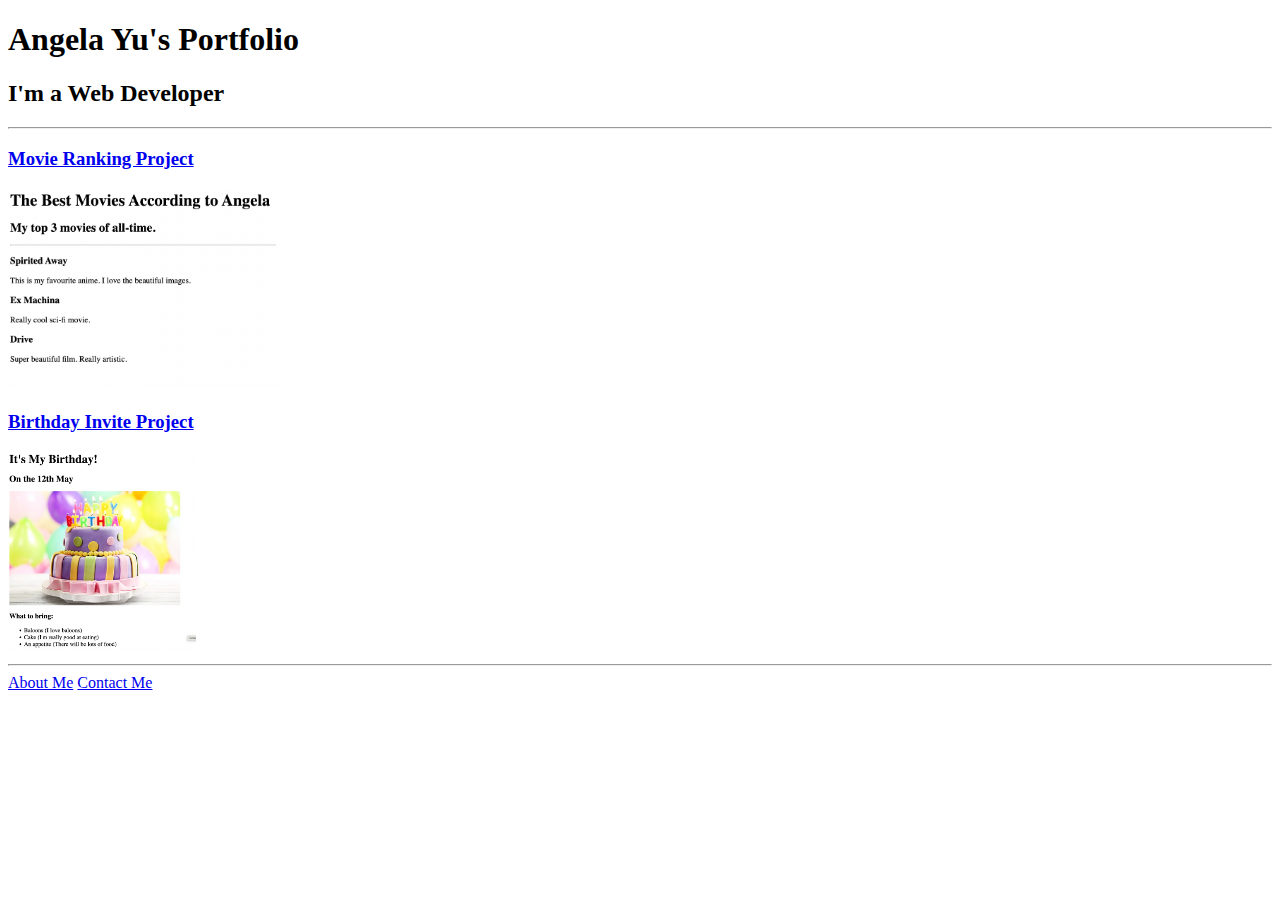
<file: index.html>
<!DOCTYPE html>
<html lang="en">

<head>
  <meta charset="UTF-8">
  <title>Angela's Portfolio</title>
</head>

<body>
  <h1>Angela Yu's Portfolio</h1>
  <h2>I'm a Web Developer</h2>
  <hr />
  <h3><a href="./public/movie-ranking.html">Movie Ranking Project</a></h3>
  <img src="./assets/images/movie-ranking.png" height="200" alt="movie ranking project preview"/>
  <h3><a href="./public/birthday-invite.html">Birthday Invite Project</a></h3>
  <img src="./assets/images/birthday-invite.png" height="200" alt="birthday invite project preview"/>
  <hr />
  <a href="./public/about.html">About Me</a>
  <a href="./public/contact.html">Contact Me</a>
</body>

</html>
</file>
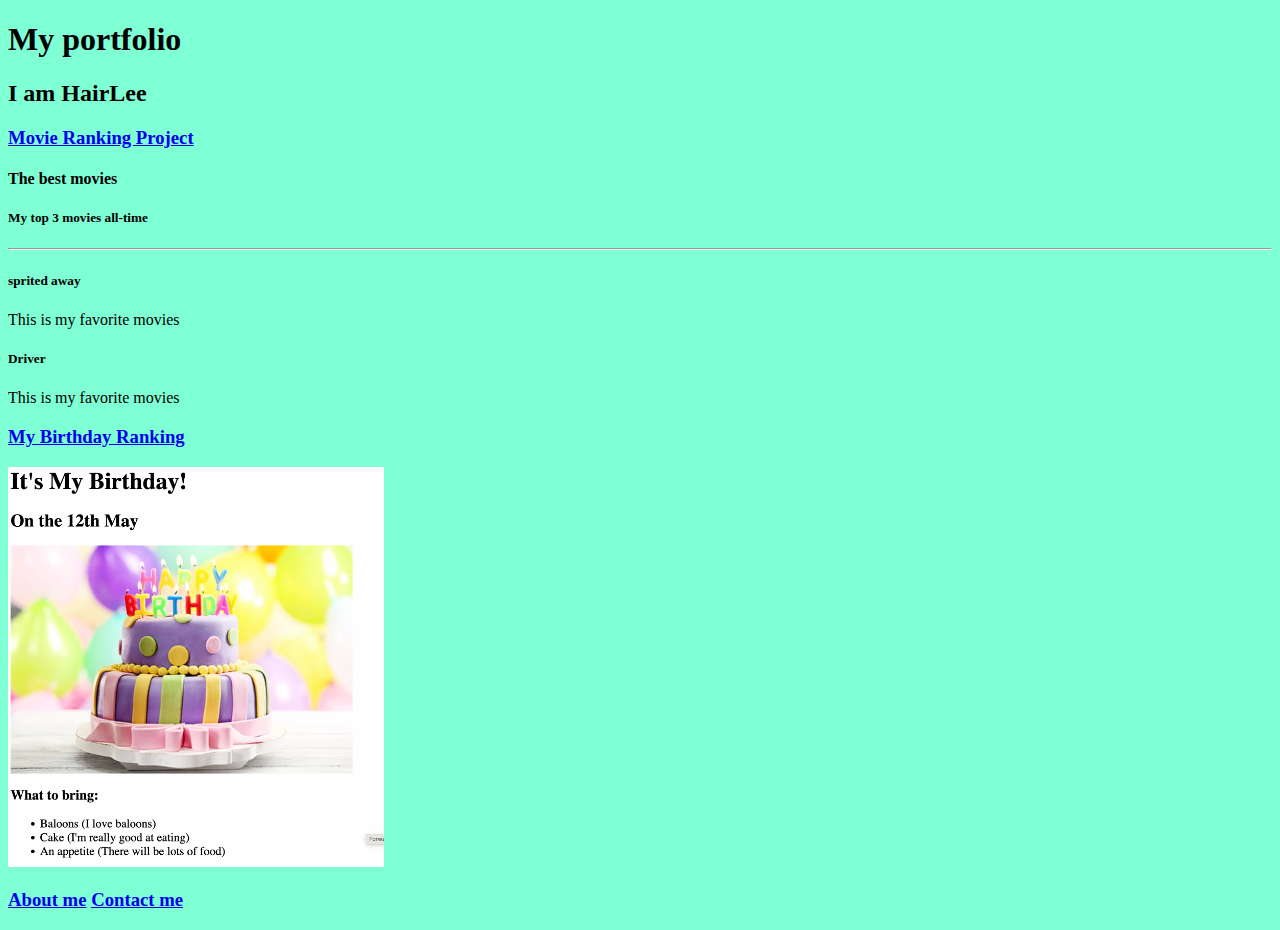
<file: practice/4.3 HTML Porfolio Project/index.html>
<!DOCTYPE html>
<html style="background: aquamarine" lang="en">
  <head>
    <meta charset="UTF-8" />
    <title>HairLee</title>
  </head>
  <body>
    <h1>My portfolio</h1>
    <h2>I am HairLee</h2>
    <h3><a href="http://zing.vn">Movie Ranking Project</a></h3>

    <h4>The best movies</h4>
    <h5>My top 3 movies all-time</h5>

    <hr />

    <h5>sprited away</h5>
    <p>This is my favorite movies</p>

    <h5>Driver</h5>
    <p>This is my favorite movies</p>

    <h3><a href="./public/birthday-invite.html">My Birthday Ranking</a></h3>

    <img
      src="./assets/images/birthday-invite.png"
      height="400"
      alt="birthday image"
    />

    <h3>
      <a href="./public/about.html">About me</a>
      <a href="./public/about.html">Contact me</a>
    </h3>
  </body>
</html>
</file>
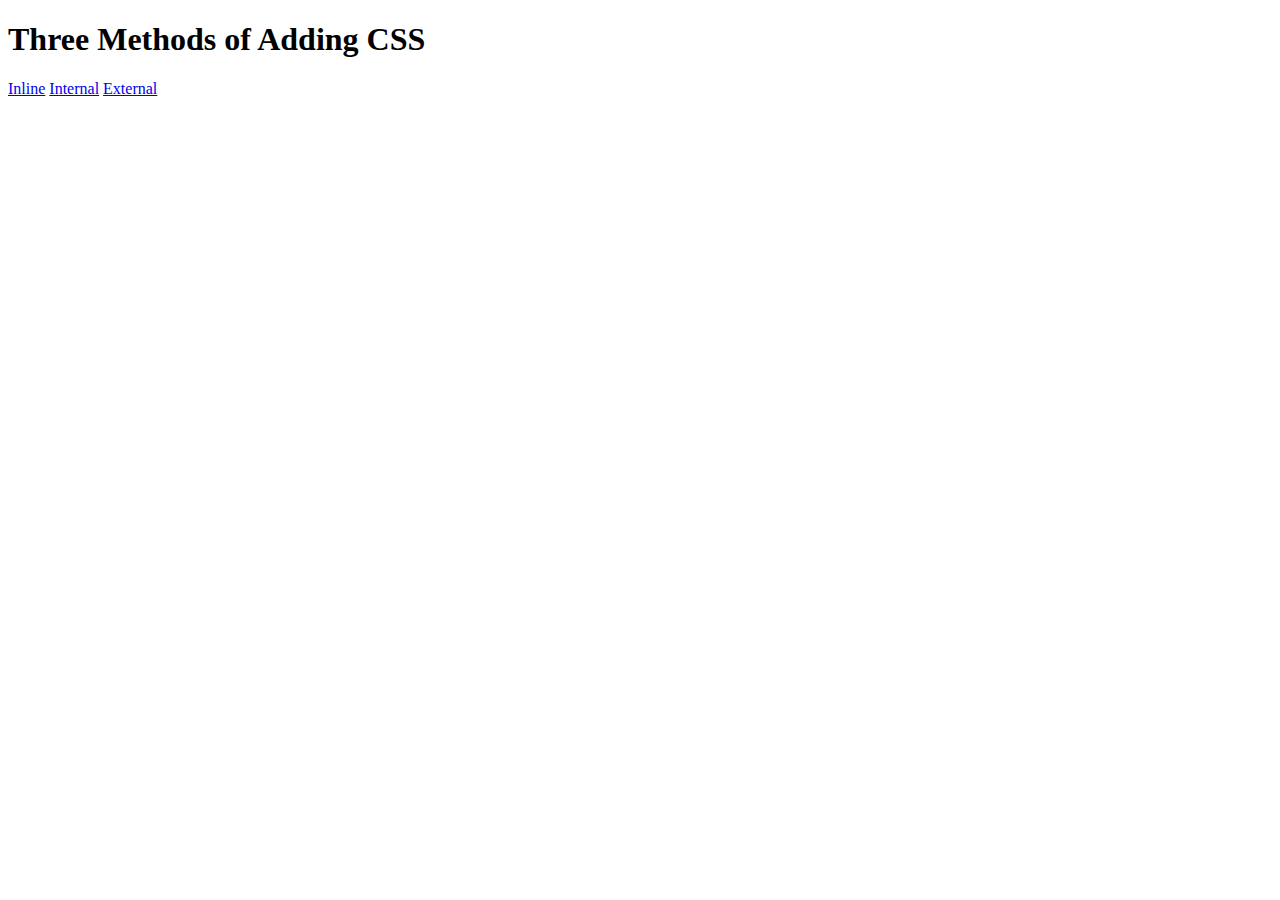
<file: practice/5.1. Adding CSS/index.html>
<!DOCTYPE html>
<html lang="en">
  <head>
    <meta charset="UTF-8" />
    <title>Adding CSS</title>
  </head>

  <body>
    <h1>Three Methods of Adding CSS</h1>
    <!-- Create 3 Links to The 3 Webpages: inline, internal and external -->
    <a href="./inline.html">Inline</a>
    <a href="./internal.html">Internal</a>
    <a href="./external.html">External</a>
  </body>
</html>
</file>
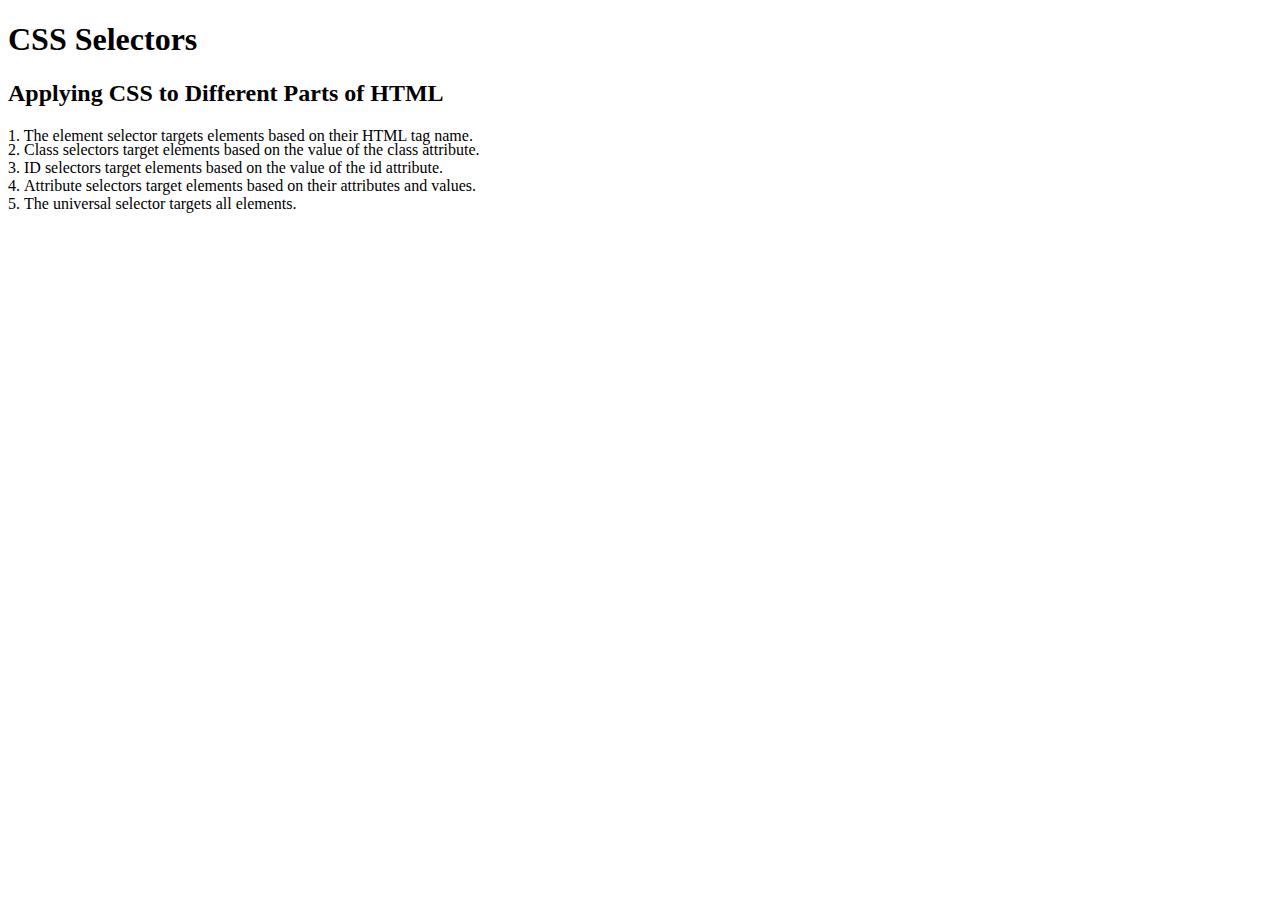
<file: practice/5.3 CSS Selectors/index.html>
<!DOCTYPE html>
<html lang="en">

<head>
  <meta charset="UTF-8">
  <title>CSS Selectors</title>
  <link rel="stylesheet" href="./style.css" />
</head>

<body>
  <h1>CSS Selectors</h1>
  <h2>Applying CSS to Different Parts of HTML</h2>
  <!-- TODO 1: Set the CSS for all paragraph tags to "color: red" -->
  <p class="note">1. The element selector targets elements based on their HTML tag name.</p>

  <ol>
    <!-- TODO 2: Set the CSS for all elements with a class of "note" to "font-size: 20px" -->
    <li class="note" value="2">Class selectors target elements based on the value of the class attribute.</li>

    <!-- TODO 3: Set the CSS for the element with an id of "id-selector-demo" to "color: green" -->
    <li class="note" id="id-selector-demo" value="3">ID selectors target elements based on the value of the id
      attribute.</li>

    <!-- TODO 4: Set the CSS for the li elements that have the "value" attribute set to "4" to have "color: blue" -->
    <li class="note" value="4">Attribute selectors target elements based on their attributes and values.</li>

    <!-- TODO 5: Set all elements to have "text-align: center" -->
    <li class="note" value="5">The universal selector targets all elements.</li>
  </ol>
</body>

</html>
</file>
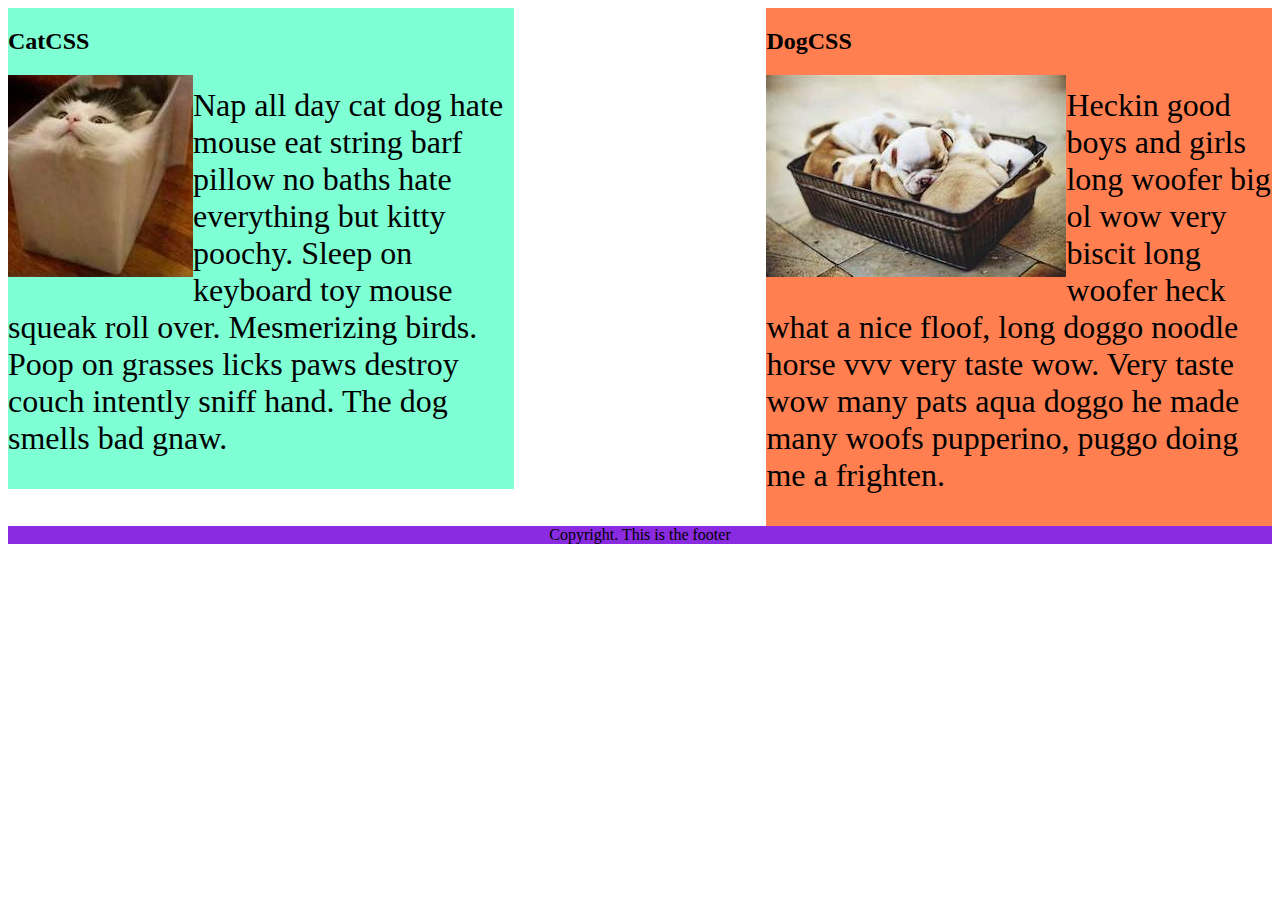
<file: practice/8.1 CSS Float/index.html>
<!DOCTYPE html>
<html lang="en">
  <!-- TODO
1. Make both paragraph elements wrap around the image.
2. Use Float to move the cat div to the left and the dog div to the right.
3. Use clear to make the footer go below both the cat and dog div. -->

  <head>
    <meta charset="UTF-8" />
    <title>CSS Float</title>
    <style>
      div {
        display: inline-block;
        width: 40%;
      }

      p {
        font-size: 2em;
      }

      img {
        float: left;
      }

      .cat {
        float: left;
        background-color: aquamarine;
      }

      .dog {
        float: right;
        background-color: coral;
      }

      footer {
        clear: both;
        text-align: center;
        background-color: blueviolet;
      }
    </style>
  </head>

  <body>
    <div class="cat">
      <h2>CatCSS</h2>

      <img src="cat.jpeg" alt="cat in a box" />
      <p class="first-paragraph">
        Nap all day cat dog hate mouse eat string barf pillow no baths hate
        everything but kitty poochy. Sleep on keyboard toy mouse squeak roll
        over. Mesmerizing birds. Poop on grasses licks paws destroy couch
        intently sniff hand. The dog smells bad gnaw.
      </p>
    </div>
    <div class="dog">
      <h2>DogCSS</h2>
      <img src="dog.jpeg" alt="dogs in a box" />
      <p class="second-paragraph">
        Heckin good boys and girls long woofer big ol wow very biscit long
        woofer heck what a nice floof, long doggo noodle horse vvv very taste
        wow. Very taste wow many pats aqua doggo he made many woofs pupperino,
        puggo doing me a frighten.
      </p>
    </div>

    <footer>Copyright. This is the footer</footer>
  </body>
</html>
</file>
<file: practice/5.3 CSS Selectors/style.css>
ol {
  margin-left: -40px;
  margin-top: -20px;
  list-style-position: inside;
}

/* Write your CSS below, don't change the rules above. */
</file>
